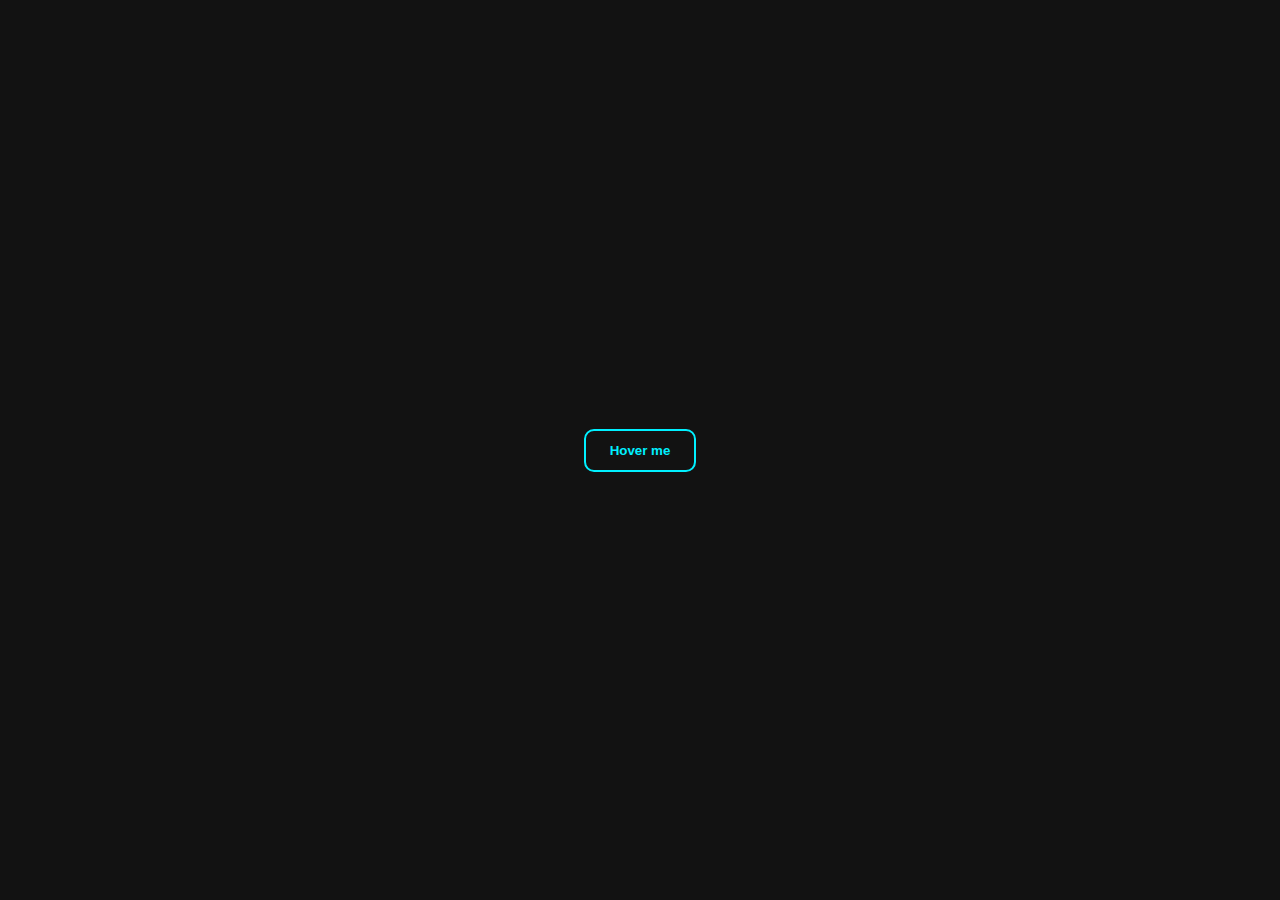
<file: no-js/fancy-hover/index.html>
<!DOCTYPE html>
<html lang="en">
<head>
  <meta charset="UTF-8">
  <meta name="viewport" content="width=device-width, initial-scale=1.0">
  <title>Fancy Hover Button</title>
  <link rel="stylesheet" href="style.css">
  <link rel="stylesheet" href="../global.css"/>
  
</head>
<body>
    <button class="fancy-button">Hover me</button>
</body>
</html>
</file>
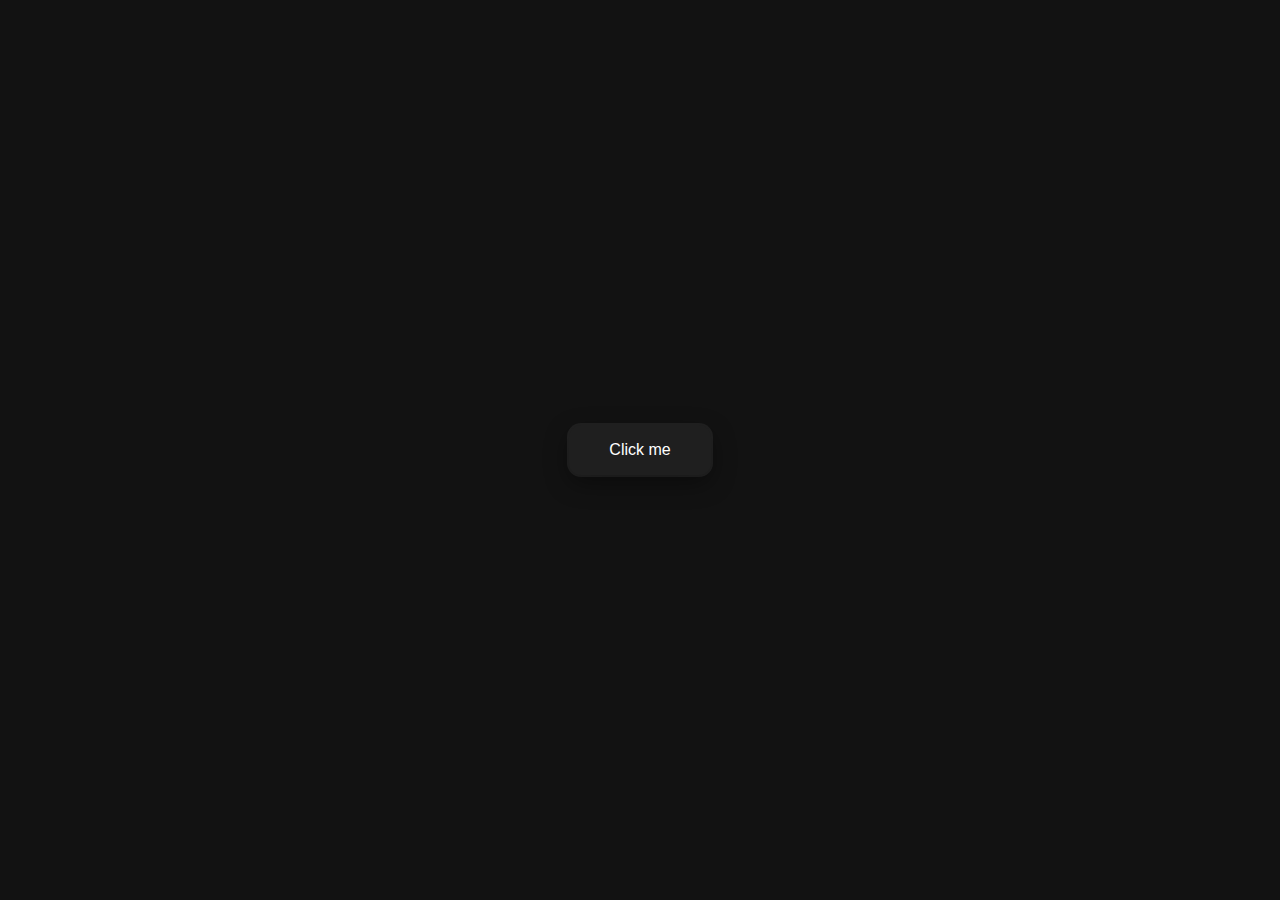
<file: no-js/radial-hover/index.html>
<!DOCTYPE html>
<html lang="en">
<head>
  <meta charset="UTF-8">
  <title>Modern Button</title>
  <link rel="stylesheet" href="../global.css" />
  <link rel="stylesheet" href="style.css" />
</head>
<body>
  <button class="radial-button">Click me</button>
</body>
</html>
</file>
<file: no-js/fancy-hover/style.css>
.fancy-button {
  position: relative;
  padding: 12px 24px;
  background: transparent;
  border: 2px solid #00f0ff;
  color: #00f0ff;
  font-weight: bold;
  cursor: pointer;
  overflow: hidden;
  transition: color 0.4s ease;
  border-radius: 10px;
}

.fancy-button::before {
  content: "";
  position: absolute;
  width: 100%;
  height: 100%;
  background: #00f0ff;
  top: 100%;
  left: 0;
  transition: top 0.4s ease;
  z-index: -1;
}

.fancy-button:hover::before {
  top: 0;
}

.fancy-button:hover {
  color: #000;
}
</file>
<file: no-js/global.css>
/* no-js/global.css */

body {
  background-color: #121212;  /* Dark background */
  display: flex;
  justify-content: center;    /* Horizontal center */
  align-items: center;        /* Vertical center */
  height: 100vh;              /* Full viewport height */
  margin: 0;
  font-family: Arial, sans-serif;
  color: white;
}
</file>
<file: no-js/radial-hover/style.css>
.radial-button {
  position: relative;
  padding: 1rem 2.5rem;
  background-color: #1f1f1f;
  color: #ffffff;
  border: none;
  border-radius: 12px;
  font-size: 1rem;
  cursor: pointer;
  overflow: hidden;
  z-index: 0;
  transition: background-color 0.3s ease, color 0.3s ease;
  box-shadow: 0 0 0 2px #ffffff10, 0 8px 24px rgba(0, 0, 0, 0.4);
}

.radial-button::before {
  content: "";
  position: absolute;
  top: 50%;
  left: 50%;
  width: 300%;
  height: 300%;
  background: radial-gradient(circle, #00ffd5, #0085ff);
  transition: transform 0.5s ease;
  transform: translate(-50%, -50%) scale(0);
  z-index: -1;
  border-radius: 50%;
}

.radial-button:hover::before {
  transform: translate(-50%, -50%) scale(1);
}

.radial-button:hover {
  color: #000;
  background-color: #ffffff;
}
</file>
